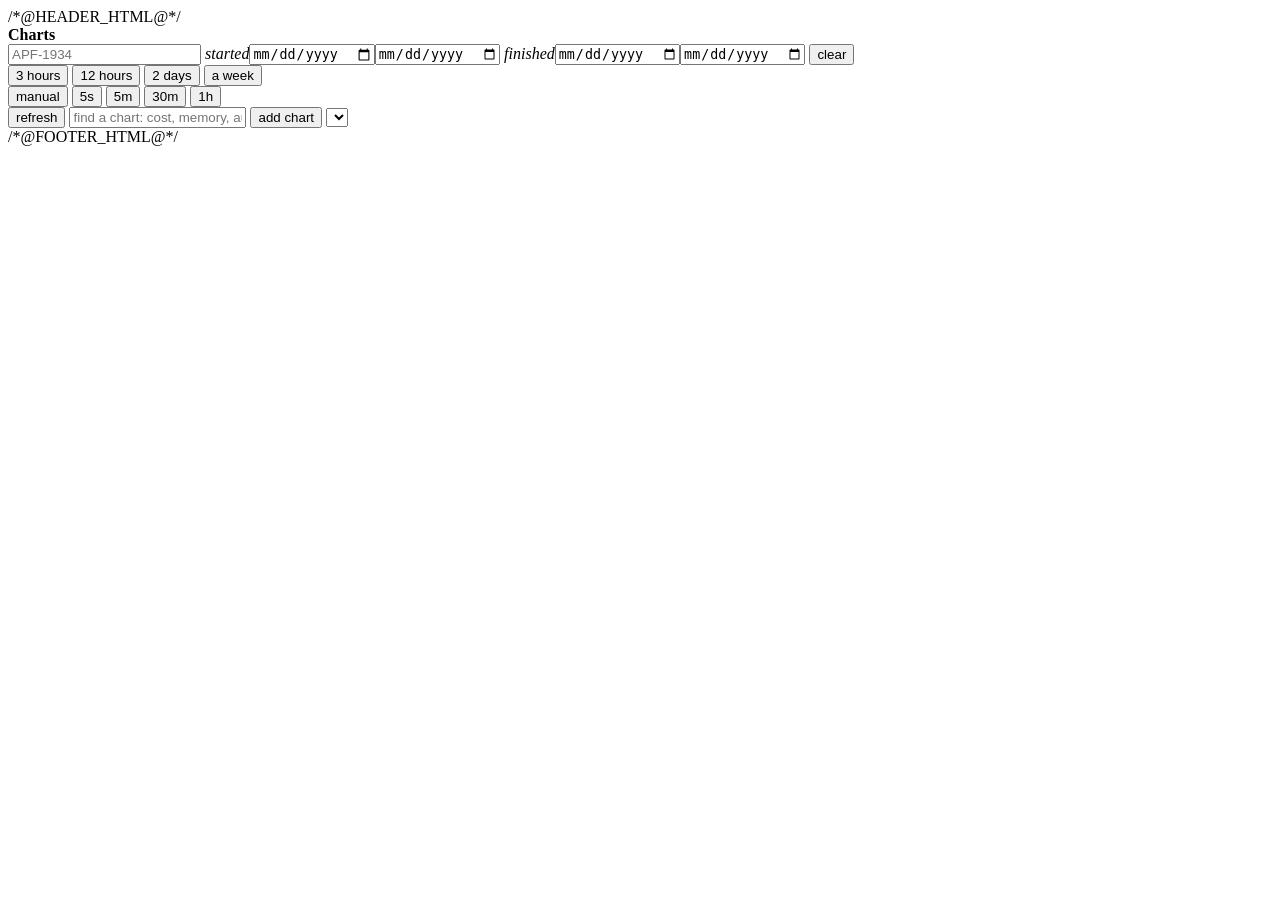
<file: server/charts.html>
<!doctype html><meta charset="utf-8">
<title>ammit — charts</title>
<meta name="viewport" content="width=device-width,initial-scale=1">
<link rel="icon" href="data:image/svg+xml,%3Csvg xmlns='http://www.w3.org/2000/svg' viewBox='0 0 16 16'%3E%3Ctext y='13' font-size='13'%3E%E2%9A%96%3C/text%3E%3C/svg%3E">
<style>/*@STYLES@*/</style>
<script>
// ?embed=1: the page inside another page - the Revisore run page shows a run's
// panels in its Dashboard tab - so the sidebar and the filter bar, which belong
// to ammit's own shell, are left out and the panels take the whole width.
if(/[?&]embed=1(&|$)/.test(location.search)) document.documentElement.classList.add('embed');
// Embedded, the page around it owns the search box: it posts {ammitFind: text}
// and the chart filter below does the finding, exactly as its own box would.
window.addEventListener('message', e=>{
  if(!e.data || typeof e.data.ammitFind!=='string') return;
  const f=document.getElementById('find'); if(!f) return;
  f.value=e.data.ammitFind; f.dispatchEvent(new Event('input'));
});
</script>
/*@HEADER_HTML@*/
<div class=page>
<div id=bar>
  <div class=title><b id=pagename>Charts</b><em id=pagesub></em></div>
  <div id=filters>
    <span class=find>
      <input id=q placeholder="APF-1934" size=22 autocomplete=off spellcheck=false>
    </span>
    <span class=sep></span>
    <label class=when><i>started</i><input id=sf type=date><input id=st type=date></label>
    <span class=sep></span>
    <label class=when><i>finished</i><input id=ff type=date><input id=ft type=date></label>
    <button id=clear title="clear every filter">clear</button>
  </div>
  <nav id=range>
    <button class=span data-h=3>3 hours</button>
    <button class="span on" data-h=12>12 hours</button>
    <button class=span data-h=48>2 days</button>
    <button class=span data-h=168>a week</button>
  </nav>
  <nav id=every title="how often to run every query again">
    <button class="tick on" data-s=0>manual</button>
    <button class=tick data-s=5>5s</button>
    <button class=tick data-s=300>5m</button>
    <button class=tick data-s=1800>30m</button>
    <button class=tick data-s=3600>1h</button>
  </nav>
  <button id=refresh title="run every query again now">refresh</button>
  <span class=find id=seek title="which charts to show: a word from the title, what it is about, its unit, or a line's name">
    <input id=find placeholder="find a chart: cost, memory, audit…" autocomplete=off spellcheck=false>
  </span>
  <button id=addchart title="a chart of your own, kept in charts-local.json">add chart</button>
  <select id=tz title="which clock the times are read in"></select>
  <span id=note></span>
</div>

<main id=main></main>

<dialog id=dlg>
  <h3>A chart of your own</h3>
  <p class=hint>The query returns <b>time, metric, value</b> — unix seconds, a line
  name, a number. On a run page it is narrowed to that run by itself. A second
  query (a limit line, say) goes after a line holding only <b>;;</b></p>
  <label>title</label><input id=ctitle autocomplete=off>
  <label>about</label><input id=cabout autocomplete=off>
  <div style="display:flex;gap:12px">
    <span style="flex:1"><label>kind</label>
      <select id=ckind><option>series</option><option>scatter</option><option>columns</option><option>stacked</option><option>bars</option><option>pie</option><option>stats</option><option>candles</option><option>timeline</option><option>table</option></select></span>
    <span style="flex:1"><label>unit</label><input id=cunit placeholder="ms"></span>
  </div>
  <label>sql</label><textarea id=csql spellcheck=false
    placeholder="SELECT at AS time, 'probe' AS metric, json_extract(payload,'$.latency_ms') AS value FROM events WHERE kind='netprobe' AND at*1000 BETWEEN $__from AND $__to ORDER BY 1"></textarea>
  <div class=actions>
    <span class=err id=dlgerr></span>
    <button id=dlgcancel>cancel</button>
    <button class=go id=dlgsave>save</button>
  </div>
</dialog>
/*@FOOTER_HTML@*/
</div>
<script>/*@UPLOT@*/</script>
<script>/*@SHELL@*/</script>
<script>
/*@SCRIPT@*/
</script>
</file>
